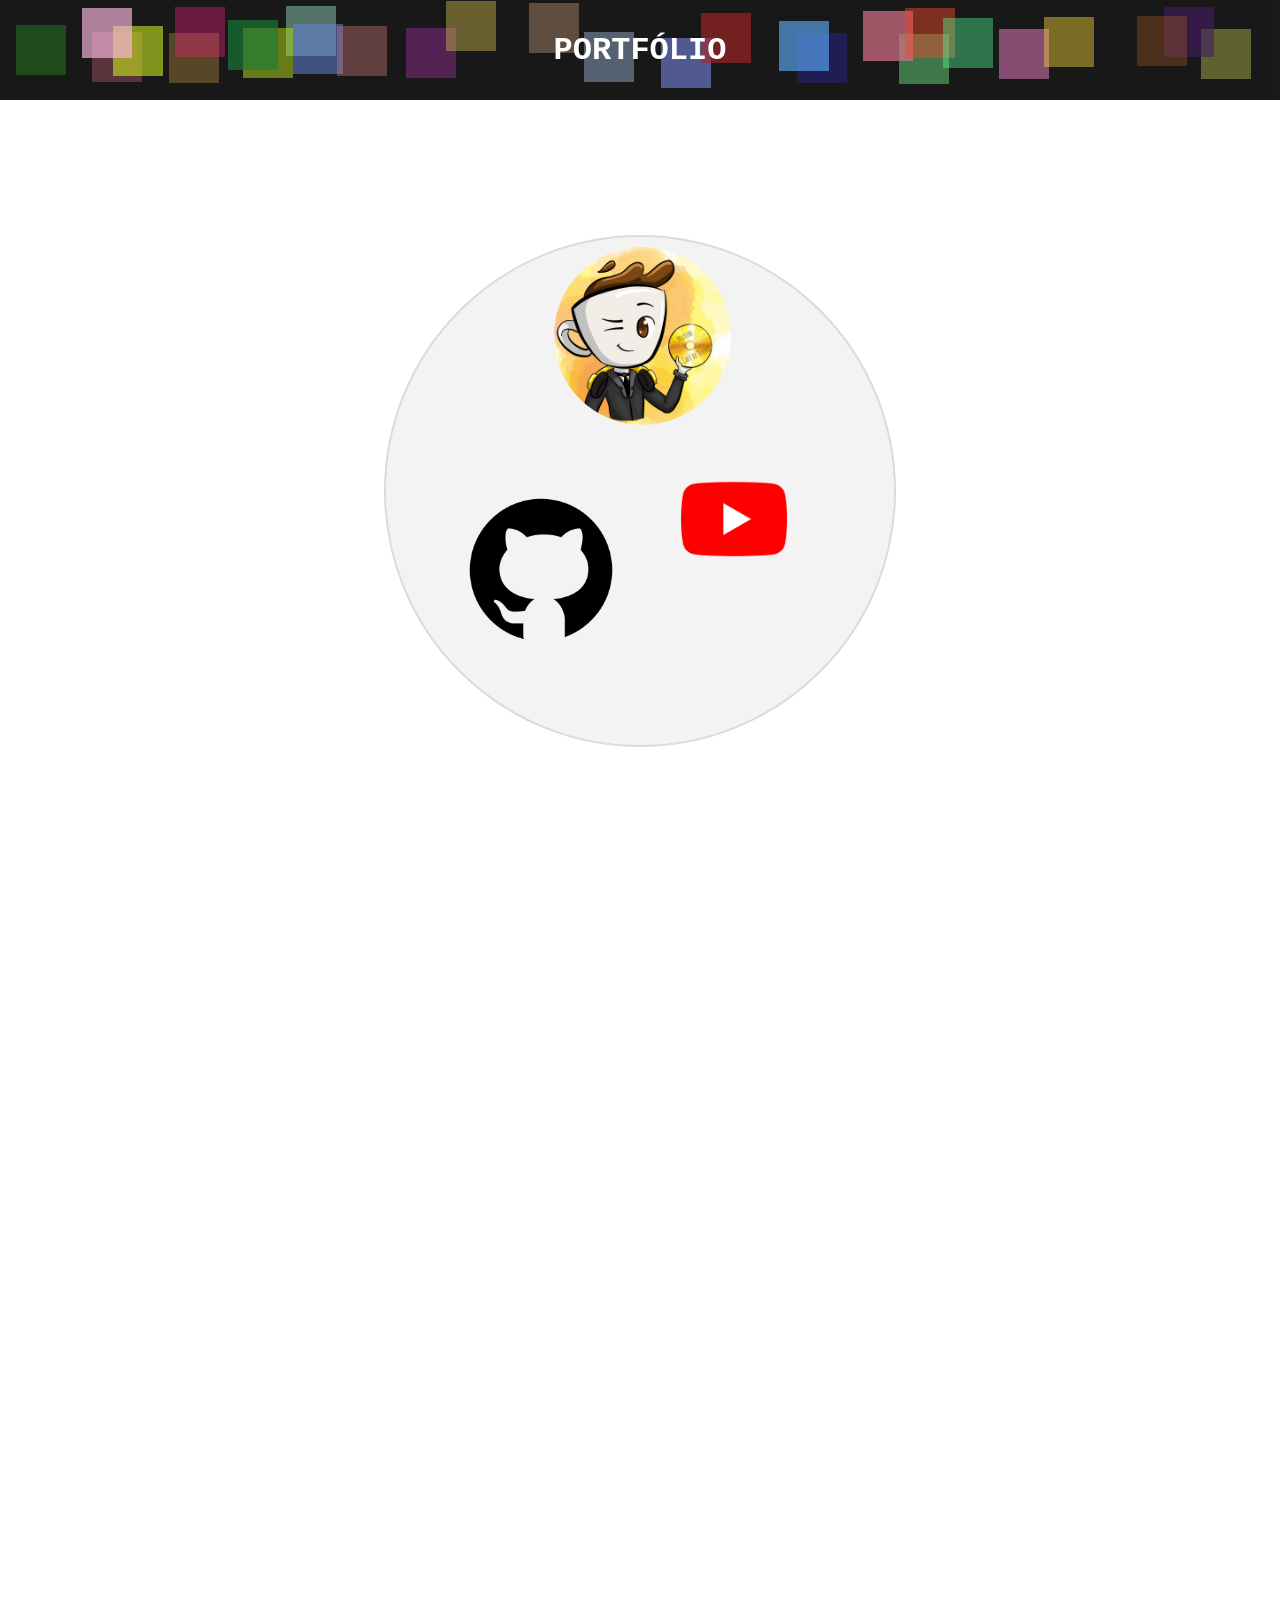
<file: index.html>
<!DOCTYPE html>
<html lang="pt-br">

<head>
    <meta charset="UTF-8">
    <meta http-equiv="X-UA-Compatible" content="IE=edge">
    <meta name="viewport" content="width=device-width, initial-scale=1.0">
    <link rel="stylesheet" href="CSS/header.css">
    <link rel="stylesheet" href="CSS/direcaoGiro.css">
    <link rel="stylesheet" href="CSS/corpoCentro.css">
    <link rel="stylesheet" href="CSS/scrollbar.css">
    <script type="text/javascript" src="animacoes.js"></script>
    <title>MeuPortfólio</title>
</head>

<body onload='criarDivs()'>
    <header id="heading" class="alturaHeader">
        <div id="size" class="alturaHeader">
            <h1 id="portfolio">PORTFÓLIO</h1>
        </div>
        <div id="posicao" class="alturaHeader">
        </div>
    </header>

    <div id="tamanho">
        <div id="limite">
            <div id="bola">
                <div>
                    <a href="https://www.youtube.com/@cafedeterno34"> <img src="fotinha.jpg"></a>
                </div>
                <div>
                    <a href="https://github.com/MatheusGarvao"> <img src="github.png"></a>
                </div>
                <div>
                    <a href="https://github.com/MatheusGarvao"> <img src="youtube.png"></a>
                </div>
            </div>
        </div>
    </div>
    <div>

    </div>
</body>

</html>
</file>
<file: CSS/header.css>
* {
    margin: 0;
    padding: 0;
    box-sizing: border-box;
}

header {
    background: #000000;
    color: white;
    opacity: 0.9;
    align-items: center;
    justify-content: center;
    display: flex;
}

.alturaHeader {
    height: 100px;
}

.quadrado {
    width: 50px;
    height: 50px;
    position: absolute;
}

#size {
    align-items: center;
    justify-content: center;
    display: flex;
}

#portfolio {
    font-family: 'Courier New', Courier, monospace;
    -webkit-animation: pulsate 3s ease-out;
    -webkit-animation-iteration-count: infinite;
    z-index: 1;
}

#posicao {
    display: flex;
    position: absolute;
    width: 100%;
    left: 0px;
}

@-webkit-keyframes pulsate {
    0% {
        font-size: 250%;
    }
    50% {
        font-size: 260%;
    }
    100% {
        font-size: 250%;
    }
}

.quadrado:hover{
    background-color: aliceblue !important;
}
</file>
<file: CSS/direcaoGiro.css>
/* Rodar da equerda para a direita */

@-webkit-keyframes rotatingD

/* Safari e Chrome */
    {
    from {
        -webkit-transform: rotate(0deg);
        -o-transform: rotate(0deg);
        transform: rotate(0deg);
    }

    to {
        -webkit-transform: rotate(360deg);
        -o-transform: rotate(360deg);
        transform: rotate(360deg);
    }
}

@keyframes rotatingD {
    from {
        -ms-transform: rotate(0deg);
        -moz-transform: rotate(0deg);
        -webkit-transform: rotate(0deg);
        -o-transform: rotate(0deg);
        transform: rotate(0deg);
    }

    to {
        -ms-transform: rotate(360deg);
        -moz-transform: rotate(360deg);
        -webkit-transform: rotate(360deg);
        -o-transform: rotate(360deg);
        transform: rotate(360deg);
    }
}

/* Rodar da direita para a esquerda */

@-webkit-keyframes rotatingE

/* Safari and Chrome */
    {
    from {
        -webkit-transform: rotate(360deg);
        -o-transform: rotate(360deg);
        transform: rotate(360deg);
    }

    to {
        -webkit-transform: rotate(0deg);
        -o-transform: rotate(0deg);
        transform: rotate(0deg);
    }
}

@keyframes rotatingE {
    from {
        -ms-transform: rotate(360deg);
        -moz-transform: rotate(360deg);
        -webkit-transform: rotate(360deg);
        -o-transform: rotate(360deg);
        transform: rotate(360deg);

    }

    to {
        -ms-transform: rotate(0deg);
        -moz-transform: rotate(0deg);
        -webkit-transform: rotate(0deg);
        -o-transform: rotate(0deg);
        transform: rotate(0deg);
    }
}

.rotatingD {
    -webkit-animation: rotatingD 29s linear infinite;
    -moz-animation: rotatingD 29s linear infinite;
    -ms-animation: rotatingD 29s linear infinite;
    -o-animation: rotatingD 29s linear infinite;
    animation: rotatingD 29s linear infinite;
}
.rotatingE {
    -webkit-animation: rotatingE 30s linear infinite;
    -moz-animation: rotatingE 30s linear infinite;
    -ms-animation: rotatingE 30s linear infinite;
    -o-animation: rotatingE 30s linear infinite;
    animation: rotatingE 30s linear infinite;
}
</file>
<file: CSS/corpoCentro.css>
#tamanho {
    width: 100%;
    height: 900vh;
}

#bola {
    background-color: rgb(243, 243, 243);
    width: 40%;
    height: 100%;
    border-radius: 50%;
    display: flex;
    left: 30%;
    position: absolute;
    object-fit: contain;
    border: 2px solid rgb(219, 219, 219);
    -webkit-animation:spin 360s linear infinite;
    -moz-animation:spin 360s linear infinite;
    animation:spin 5s linear infinite;
}

#bola:hover, #bola:hover>div>a>img {
    animation: pulse 1s infinite;
}

#limite {
    display: flex;
    position: relative;
    height: 40vw;
    top: 15vh;
}

#bola>div {
    height: 35%;
    position: relative;
    object-fit: contain;
}

#bola>div>a>img {
    height: 100%;
    border-radius: 100%;
}

#bola>div:nth-child(1) {
    margin-left: 33%;
    margin-top: 10px;
}

#bola>div:nth-child(2) {
    margin-top: 48%;
    right: 55%;
}

#bola>div:nth-child(3){
    margin-top: 45%;
    right: 45%;

}
#bola>div:nth-child(3)>a>img {
    border-radius: 0%;
    height: 60%;
    object-fit: contain;
}
#bola>div:nth-child(3)>a{

}

@-webkit-keyframes pulse {
    0% {
        -webkit-box-shadow: 0 0 0 0 rgba(189, 189, 189, 0.4);
    }

    70% {
        -webkit-box-shadow: 0 0 0 10px rgba(139, 139, 139, 0);
    }

    100% {
        -webkit-box-shadow: 0 0 0 0 rgba(70, 70, 70, 0);
    }
}

@keyframes pulse {
    0% {
        -moz-box-shadow: 0 0 0 0 rgba(204, 169, 44, 0.4);
        box-shadow: 0 0 0 0 rgba(189, 189, 189, 0.4);
    }

    70% {
        -moz-box-shadow: 0 0 0 10px rgba(196, 196, 196, 0);
        box-shadow: 0 0 0 10px rgba(158, 157, 152, 0);
    }

    100% {
        -moz-box-shadow: 0 0 0 0 rgba(155, 155, 155, 0);
        box-shadow: 0 0 0 0 rgba(37, 37, 37, 0);
    }
}

@-moz-keyframes spin { 100% { -moz-transform: rotate(360deg); } }
@-webkit-keyframes spin { 100% { -webkit-transform: rotate(360deg); } }
@keyframes spin { 100% { -webkit-transform: rotate(360deg); transform:rotate(360deg); } }
</file>
<file: CSS/scrollbar.css>
body {
    overflow-x: hidden;
}

::-webkit-scrollbar {
    width: 7px;
}

::-webkit-scrollbar-track {
    background: #5f5f5f94;
    border-radius: 100px;
}

::-webkit-scrollbar-thumb {
    background-color: #ffffff94;
    border-radius: 100px;
}
</file>
